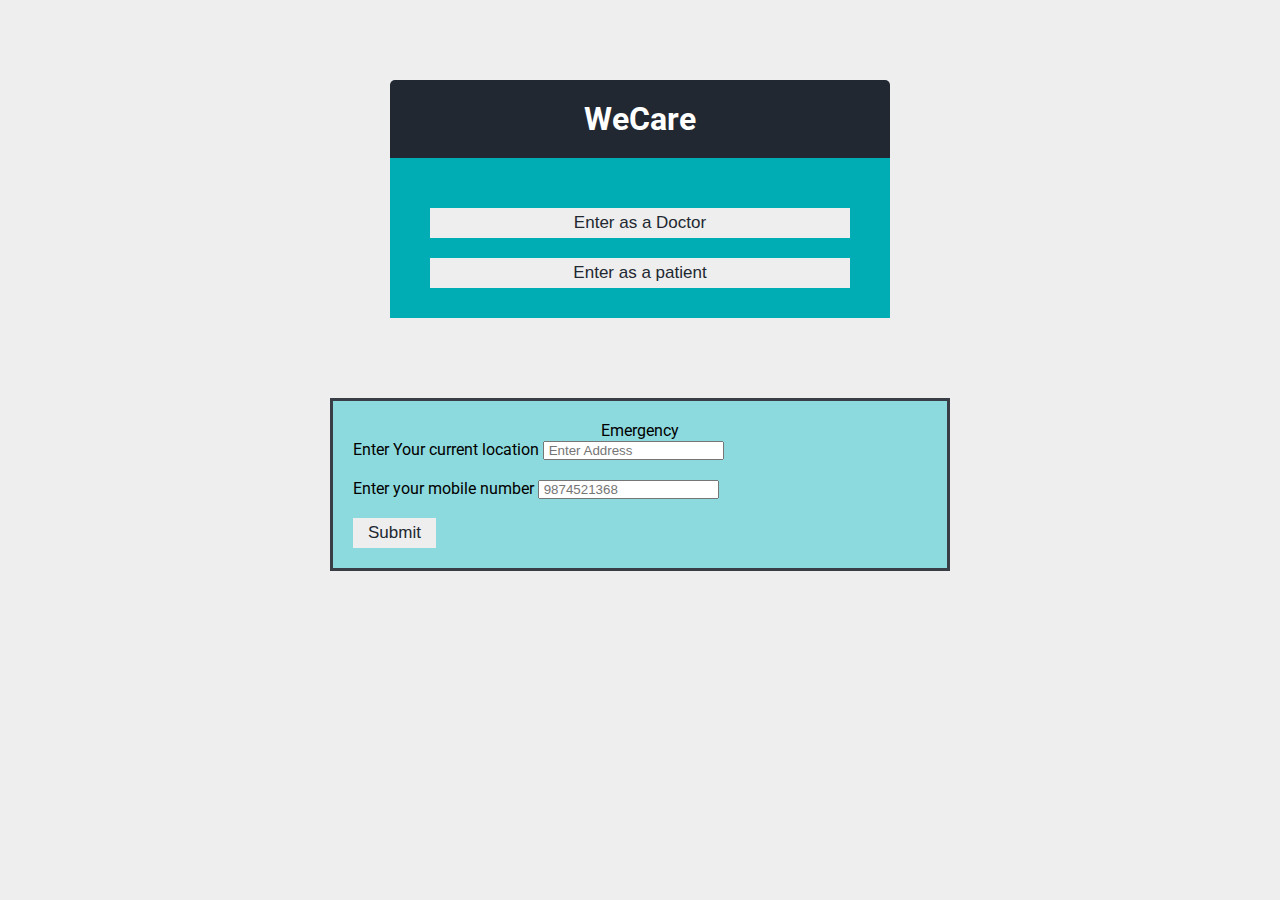
<file: public/index.html>
<!DOCTYPE html>
<html lang="en">
	<head>
		<meta charset="UTF-8" />
		<meta name="viewport" content="width=device-width, initial-scale=1.0" />
		<meta http-equiv="X-UA-Compatible" content="ie=edge" />
		<link
			rel="stylesheet"
			href="https://cdnjs.cloudflare.com/ajax/libs/font-awesome/5.12.1/css/all.min.css"
			integrity="sha256-mmgLkCYLUQbXn0B1SRqzHar6dCnv9oZFPEC1g1cwlkk="
			crossorigin="anonymous"
		/>
		<link rel="stylesheet" href="css/style.css" />
		<title>WeCare App</title>
	</head>
	<body>
		<div class="join-container">
			<header class="join-header">
				<h1><i class='fas fa-user-md'></i> WeCare</h1>
			</header>
			<main class="join-main">
				<form>
					<button type="submit" class="btn" formaction="create.html">Enter as a Doctor</button>
					<button type="submit" class="btn" formaction="join.html">Enter as a patient</button>
				</form>	
			</main>
		</div>
		<div id="Emergency">
			<div id="Emer-text"><p>Emergency</p></div>
			<label for="">Enter Your current location</label>
			<input type="Enter Address" placeholder=" Enter Address"> <br>
			<br>
			<label for="">Enter your mobile number</label>
			<input type="Enter Phone-No" placeholder=" 9874521368">
			<br><br>
			<button  id="emer-btn" class="btn" type="submit">Submit</button>
		</div>
		
	</body>
</html>
</file>
<file: public/css/style.css>
@import url('https://fonts.googleapis.com/css?family=Roboto&display=swap');

:root {
	--dark-color-a: #222831;
	--dark-color-b: #00adb5;
	--light-color: #eeeeee;
	--success-color: #5cb85c;
	--error-color: #d9534f;
}

* {
	box-sizing: border-box;
	margin: 0;
	padding: 0;
}

body {
	font-family: 'Roboto', sans-serif;
	font-size: 16px;
	background: var(--light-color);
	margin: 20px;
}

ul {
	list-style: none;
}

a {
	text-decoration: none;
}

.btn {
	cursor: pointer;
	padding: 5px 15px;
	background: var(--light-color);
	color: var(--dark-color-a);
	border: 0;
	font-size: 17px;
}

/* Chat Page */

.chat-container {
	max-width: 1100px;
	background: #fff;
	margin: 30px auto;
	overflow: hidden;
}

.chat-header {
	background: var(--dark-color-a);
	color: #fff;
	border-top-left-radius: 5px;
	border-top-right-radius: 5px;
	padding: 15px;
	display: flex;
	align-items: center;
	justify-content: space-between;
}

.chat-main {
	display: grid;
	grid-template-columns: 1fr 3fr;
}

.chat-sidebar {
	background: var(--dark-color-b);
	color: #fff;
	padding: 20px 20px 60px;
	overflow-y: scroll;
}

.chat-sidebar h2 {
	font-size: 20px;
	background: rgba(0, 0, 0, 0.1);
	padding: 10px;
	margin-bottom: 20px;
}

.chat-sidebar h3 {
	margin-bottom: 15px;
}

.chat-sidebar ul li {
	padding: 10px 0;
}

.chat-messages {
	padding: 30px;
	max-height: 500px;
	overflow-y: scroll;
}

.chat-messages .message {
	padding: 10px;
	margin-bottom: 15px;
	background-color: var(--light-color);
	border-radius: 5px;
	overflow-wrap: break-word;
}

.chat-messages .message .meta {
	font-size: 15px;
	font-weight: bold;
	color: var(--dark-color-b);
	opacity: 0.7;
	margin-bottom: 7px;
}

.chat-messages .message .meta span {
	color: #777;
}

.chat-form-container {
	padding: 20px 30px;
	background-color: var(--dark-color-a);
}

.chat-form-container form {
	display: flex;
}

.chat-form-container input[type='text'] {
	font-size: 16px;
	padding: 5px;
	height: 40px;
	flex: 1;
}

/* Join Page */
.join-container {
	max-width: 500px;
	margin: 80px auto;
	color: #fff;
}

.join-header {
	text-align: center;
	padding: 20px;
	background: var(--dark-color-a);
	border-top-left-radius: 5px;
	border-top-right-radius: 5px;
}

.join-main {
	padding: 30px 40px;
	background: var(--dark-color-b);
}

.join-main p {
	margin-bottom: 20px;
}

.join-main .form-control {
	margin-bottom: 20px;
}

.join-main label {
	display: block;
	margin-bottom: 5px;
}

.join-main input[type='text'] {
	font-size: 16px;
	padding: 5px;
	height: 40px;
	width: 100%;
}

.join-main select {
	font-size: 16px;
	padding: 5px;
	height: 40px;
	width: 100%;
}

.join-main .btn {
	margin-top: 20px;
	width: 100%;
}

@media (max-width: 700px) {
	.chat-main {
		display: block;
	}

	.chat-sidebar {
		display: none;
	}
}
#copyId{
	background-color:white;

}
#Emergency{
	margin: auto;
  width: 50%;
  background-color: #8ddade;
  border: 3px solid #393e46;
  padding: 20px;
}
#Emer-text{
	text-align: center;
}
#emer-btn{
	align:center;
	F
	/* float:center; */
}
</file>
